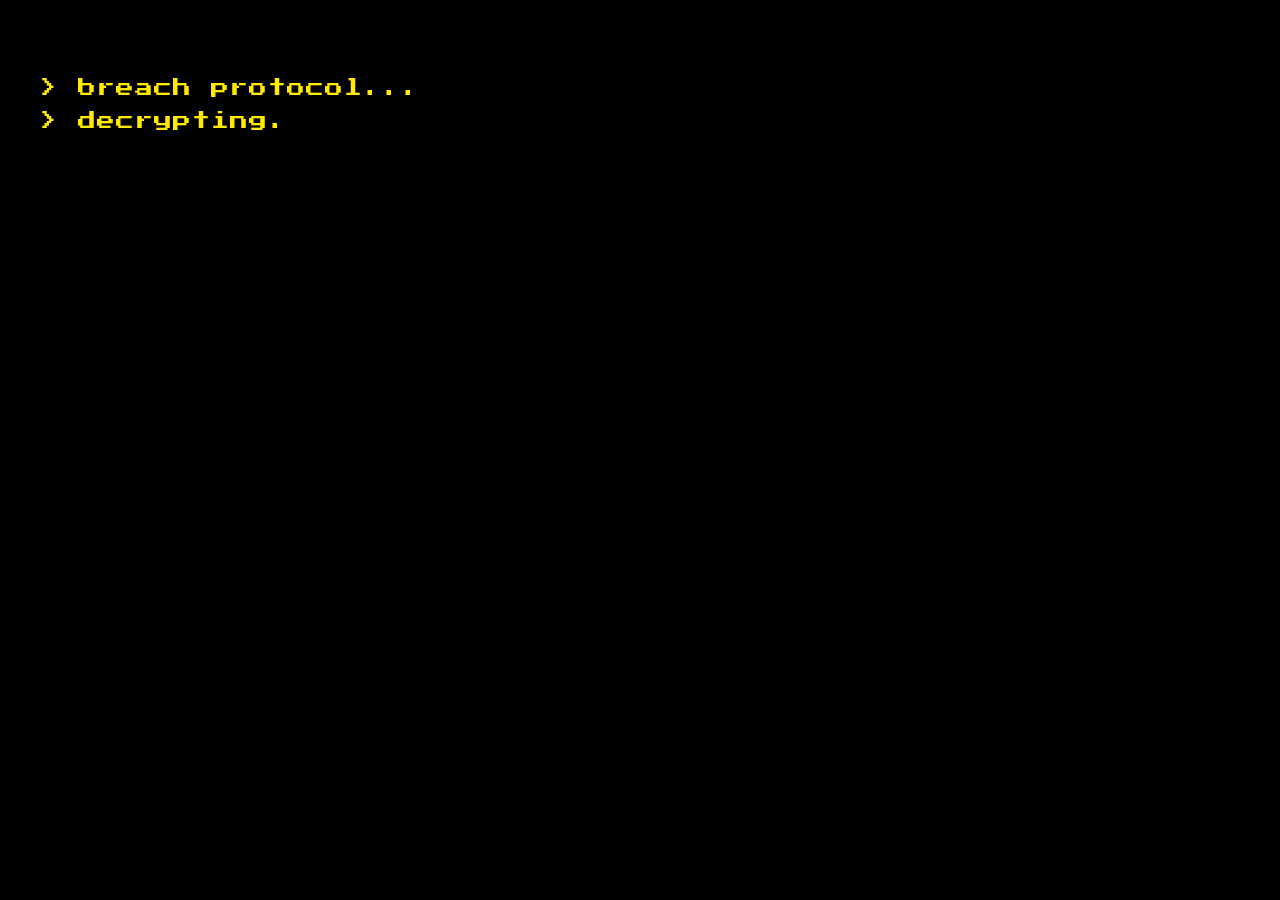
<file: index.html>
<!DOCTYPE html>
<html lang="ru">
<head>
<meta charset="UTF-8">
<meta name="viewport" content="width=device-width, initial-scale=1" />
<title>SYSTEM: Sofya</title>

<link rel="stylesheet" href="normalize.css">
<link rel="stylesheet" href="style.css">
</head>

<body>

<div class="city"></div>
<div class="grid"></div>
<div class="cursor"></div>

<div class="boot" id="boot"></div>

<div class="app" id="app">

<div class="sidebar">
<div class="menu-item">> about</div>
<div class="menu-item">> skills</div>
<div class="menu-item">> contacts</div>
</div>

<div class="main">

<div class="title">SOFYA ANOSOVA</div>

<br>

<img alt="аватар" src="01.png" height="250px" width="200px">

<div class="terminal">
<p>> initializing profile...</p>
<p>> access granted</p>

<br>

<p>> skills:</p>

<ul class="pixel-list">
<li>супер-мега тестировщик</li>
<li>неокиберхакер</li>
<li>видимо, теперь создаю сайты</li>
<li>дезигнер</li>
<li>продаван</li>
</ul>
</div>

<div class="contacts">
<div class="card"><a href="https://t.me/banshee_outcry">telegram</a></div>
<div class="card"><a href="mailto:sofyaanosova@gmail.com">email</a></div>
<div class="card"><a href="https://vk.ru/id156775977">vk</a></div>
<div class="card"><a href="https://www.instagram.com/banshee_outcry">instagram</a></div>
</div>

</div>
</div>

<script>
document.addEventListener('mousemove',e=>{
    document.querySelector('.cursor').style.left=e.pageX+'px';
    document.querySelector('.cursor').style.top=e.pageY+'px';
});

const bootText = `
> breach protocol...
> decrypting...
> access granted
`;

let i=0;

function boot(){
    if(i<bootText.length){
        document.getElementById('boot').innerHTML+=bootText[i];
        i++;
        setTimeout(boot,30);
    } else {
        setTimeout(()=>{
            document.getElementById('boot').style.display='none';
            document.getElementById('app').style.display='grid';
        },300);
    }
}
boot();
</script>

</body>
</html>
</file>
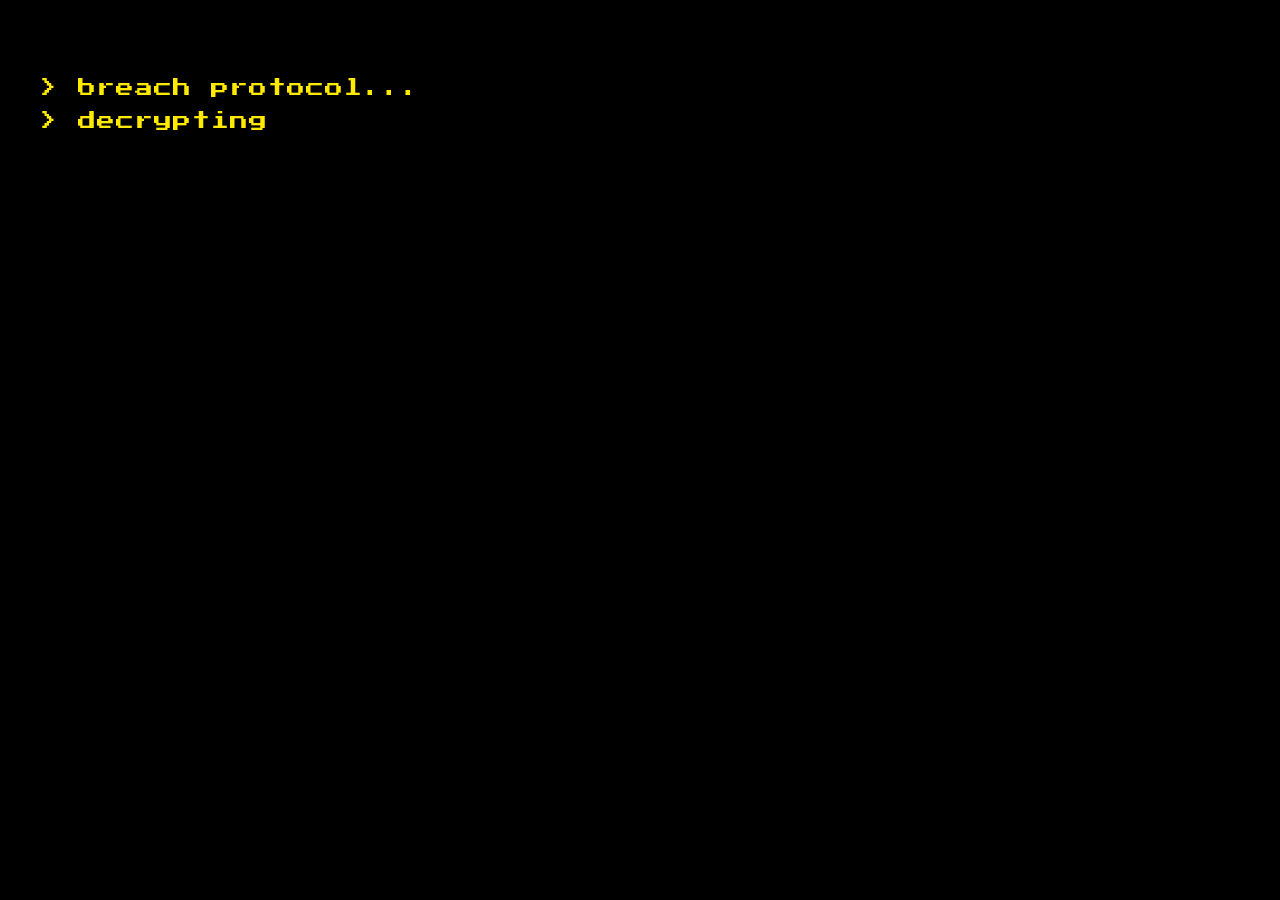
<file: HTML.html>
<!DOCTYPE html>
<html lang="ru">
<head>
<meta charset="UTF-8">
<meta name="viewport" content="width=device-width, initial-scale=1" />
<title>SYSTEM: Sofya</title>

<link rel="stylesheet" href="normalize.css">
<link rel="stylesheet" href="style.css">
</head>

<body>

<div class="city"></div>
<div class="grid"></div>
<div class="cursor"></div>

<div class="boot" id="boot"></div>

<div class="app" id="app">

<div class="sidebar">
<div class="menu-item">> about</div>
<div class="menu-item">> skills</div>
<div class="menu-item">> contacts</div>
</div>

<div class="main">

<div class="title">SOFYA ANOSOVA</div>

<br>

<img alt="аватар" src="01.png" height="250px" width="200px">

<div class="terminal">
<p>> initializing profile...</p>
<p>> access granted</p>

<br>

<p>> skills:</p>

<ul class="pixel-list">
<li>супер-мега тестировщик</li>
<li>неокиберхакер</li>
<li>видимо, теперь создаю сайты</li>
<li>дезигнер</li>
<li>продаван</li>
</ul>
</div>

<div class="contacts">
<div class="card"><a href="https://t.me/banshee_outcry">telegram</a></div>
<div class="card"><a href="mailto:sofyaanosova@gmail.com">email</a></div>
<div class="card"><a href="https://vk.ru/id156775977">vk</a></div>
<div class="card"><a href="https://www.instagram.com/banshee_outcry">instagram</a></div>
</div>

</div>
</div>

<script>
document.addEventListener('mousemove',e=>{
    document.querySelector('.cursor').style.left=e.pageX+'px';
    document.querySelector('.cursor').style.top=e.pageY+'px';
});

const bootText = `
> breach protocol...
> decrypting...
> access granted
`;

let i=0;

function boot(){
    if(i<bootText.length){
        document.getElementById('boot').innerHTML+=bootText[i];
        i++;
        setTimeout(boot,30);
    } else {
        setTimeout(()=>{
            document.getElementById('boot').style.display='none';
            document.getElementById('app').style.display='grid';
        },300);
    }
}
boot();
</script>

</body>
</html>
</file>
<file: style.css>
@import url('https://fonts.googleapis.com/css2?family=Press+Start+2P&display=swap');

* {
    margin:0;
    padding:0;
    box-sizing:border-box;
    cursor:none;
}

body {
    font-family:'Press Start 2P', monospace;
    background:#000;
    color:#e92efb;
    overflow:hidden;
}

/* 🌆 фон */
.city {
    position:fixed;
    width:100%;
    height:100%;
    background:
        linear-gradient(#000000aa,#000000ee),
        url('https://img2.akspic.ru/crops/4/6/7/4/6/164764/164764-mir_mechty_gorod_iskusstvo-art-illustracia-cifrovoe_iskusstvo-nauchnaya_fantastika-3840x2160.jpg');
    background-size:cover;
    z-index:-1;
}

/* сетка */
.grid {
    position:fixed;
    width:100%;
    height:100%;
    background-image: linear-gradient(#00f0ff22 1px, transparent 1px),
                      linear-gradient(90deg,#00f0ff22 1px, transparent 1px);
    background-size: 40px 40px;
    animation: gridMove 10s linear infinite;
    z-index:-1;
}

@keyframes gridMove {
    from {transform: translateY(0);}
    to {transform: translateY(40px);}
}

/* курсор */
.cursor {
    position:fixed;
    width:35px;
    height:35px;
    background:url('https://img.icons8.com/?size=100&id=VXnrZHRXPLmk&format=png&color=000000') center/contain no-repeat;
    filter:drop-shadow(0 0 20px #440bd4);
    z-index:9999;
    pointer-events:none;
}

/* boot */
.boot {
    position:fixed;
    width:100%;
    height:100%;
    background:black;
    color:#ffea00;
    padding:40px;

    font-size:18px;
    line-height:1.8;
    letter-spacing:1px;

    white-space:pre-wrap;

    text-shadow: none;
}


/* layout */
.app {
    display:none;
    grid-template-columns:220px 1fr;
    height:100vh;
}

/* sidebar */
.sidebar {
    background:#000000cc;
    border-right:2px solid #ffea00;
    padding:20px;
}

.menu-item {
    margin-bottom:20px;
    color:#ffea00;
    transition:.2s;
}

.menu-item:hover {
    color:#ff00c8;
    transform:translateX(5px);
}

/* main */
.main {
    padding:30px;
    overflow:auto;
}

/* title */
.title {
    font-size:22px;
    color:#ffea00;
    text-shadow:0 0 10px #ffea00;
}

/* terminal */
.terminal {
    border:2px solid #00f0ff;
    padding:20px;
    background:#000000cc;
    margin-top:20px;
    box-shadow:0 0 20px #00f0ff44;
}

/* list */
.pixel-list li {
    list-style:none;
    margin:10px 0;
    padding-left:20px;
    position:relative;
}

.pixel-list li::before {
    content:"■";
    position:absolute;
    left:0;
    color:#ff00c8;
}

/* contacts */
.contacts {
    margin-top:30px;
    display:grid;
    grid-template-columns:repeat(auto-fit,minmax(140px,1fr));
    gap:15px;
}

.card {
    border:2px solid #ffea00;
    padding:15px;
    background:#000000cc;
    transition:.3s;
}

.card:hover {
    transform:scale(1.05);
    border-color:#ff00c8;
}

.card a {
    color:#00f0ff;
    text-decoration:none;
}

/* animation */
.card, .terminal, .sidebar {
    animation: pulse 4s infinite;
}

@keyframes pulse {
    0%,100% {box-shadow:0 0 10px transparent;}
    50% {box-shadow:0 0 20px #00f0ff22;}
}

/* mobile */
@media(max-width:768px){
    .app {grid-template-columns:1fr;}
    .sidebar {display:none;}
}
</file>
